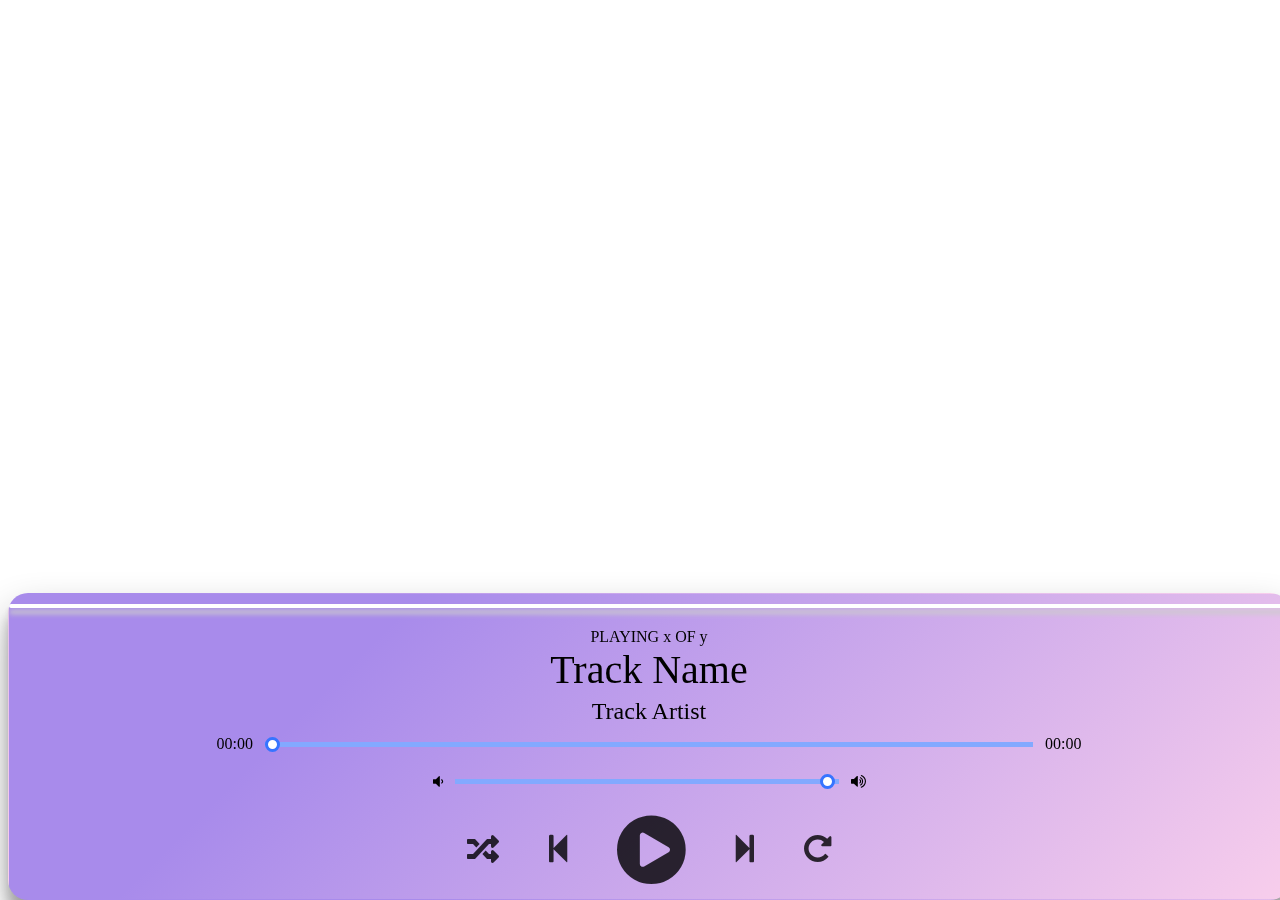
<file: MusicPlayer/index.html>
<!DOCTYPE html>
<html lang="en">
<head>
    <meta charset="UTF-8">
    <meta http-equiv="X-UA-Compatible" content="IE=edge">
    <meta name="viewport" content="width=device-width, initial-scale=1.0">
    <title>Music Player</title>
    <link rel="stylesheet" href="style.css">
    <script src="script.js" defer></script>
    <link rel="shortcut icon" href="images/favicon.ico" type="image/x-icon">  
    <link rel="stylesheet" href="https://cdnjs.cloudflare.com/ajax/libs/font-awesome/5.13.0/css/all.min.css">
    <link rel="stylesheet" href="https://cdnjs.cloudflare.com/ajax/libs/font-awesome/4.7.0/css/font-awesome.min.css">
</head>
<body>
   <div class="player">
       <div class="wrapper">
        <div class="track-art" style="left: 0px;"></div>
           <div class="details">
               <div class="now-playing">PLAYING x OF y</div>
               <div class="track-name">Track Name</div>
               <div class="track-artist">Track Artist</div>
           </div>

           <div class="slider_container">
               <div class="current-time">00:00</div>
                <input type="range" min="1" max="100" value="0" class="seek_slider" onchange="seekTo()">
                <div class="total-duration">00:00</div>
           </div>

           <div class="slider_container">
               <i class="fa fa-volume-down"></i>
                <input type="range" min="1" max="100" value="99" class="volume_slider" onchange="setVolume()">
                <i class="fa fa-volume-up"></i>
           </div>

           <div class="buttons">
               <div class="random-track" onclick="randomTrack()">
                   <i class="fas fa-random fa-2x" title="random"></i>
               </div>
               <div class="prev-track" onclick="prevTrack()">
                    <i class="fa fa-step-backward fa-2x"></i>
                </div>
                <div class="playpause-track" onclick="playpauseTrack()">
                    <i class="fa fa-play-circle fa-5x"></i>
                </div>
                <div class="next-track" onclick="nextTrack()">
                    <i class="fa fa-step-forward fa-2x"></i>
                </div>
                <div class="repeat-track" onclick="repeatTrack()">
                    <i class="fa fa-repeat fa-2x" title="repeat"></i>
                </div>
           </div>

            <div id="wave">
                <span class="stroke"></span>
                <span class="stroke"></span>
                <span class="stroke"></span>
                <span class="stroke"></span>
                <span class="stroke"></span>
                <span class="stroke"></span>
                <span class="stroke"></span>
            </div>  
       </div>
   </div>

   
</body>
</html>
</file>
<file: MusicPlayer/style.css>
/* .player
{
    height: 95vh;
    display: flex;
    align-items: center;
    flex-direction: column;
    justify-content: center;
} */

.wrapper
{
    padding-top: 10px;
    border: 1px solid transparent;
    border-radius: 20px;
    box-shadow: rgba(0, 0, 0, 0.3) 0px 19px 38px, rgba(0, 0, 0, 0.22) 0px 15px 12px;
    position: fixed;
    bottom: 0;
    z-index: 1000;
    width: 100%;
    background-color: #f8ceec;
    background-image: linear-gradient(315deg, #f8ceec 0%, #a88beb 74%);

}
.details
{
    /* display: flex;
    align-items: center;
    flex-direction: column;
    justify-content: center; */
    margin: auto;
    text-align: center;
    margin-top: 20px;
}
.track-art
{
    margin: auto;
    /* height: 250px; */
    /* width: 250px; */
    border: 2px solid #fff;
    background-size: cover;
    background-position: center;
    border-radius: 50%;
    -moz-box-shadow: 0px 6px 5px #ccc;
    -webkit-box-shadow:0px 6px 5px #ccc;
    box-shadow: 0px 6px 5px #ccc;
    -moz-border-radius:190px;
    -webkit-border-radius:190px;
    border-radius: 190px;
}
.now-playing
{
    font-size: 1rem;
}
.track-name
{
    font-size: 2.5rem;
}
.track-artist
{
    margin-top: 5px;
    font-size: 1.5rem;
}

.buttons
{
    display: flex;
    flex-direction: row;
    align-items: center;
    justify-content: center;
    height: 100px;
}
.active
{
    color: black;
}
.repeat-track,
.random-track,
.playpause-track,
.prev-track,
.next-track
{
    padding: 25px;
    opacity: 0.8;
    transition: opacity .2s;
}
.repeat-track:hover,
.random-track:hover,
.playpause-track:hover,
.prev-track:hover,
.next-track:hover{
    opacity: 1.0;
}
.slider_container
{
    display: flex;
    justify-content: center;
    align-items: center;
}
.seek_slider,
.volume_slider
{
    -webkit-appearance: none;
    -moz-appearance: none;
    appearance: none;
    height: 5px;
    background: #83a9ff;
    -webkit-transition: .2s;
    transition: opacity .2s;
}
.seek_slider::-webkit-slider-thumb,
.volume_slider::-webkit-slider-thumb
{
    -webkit-appearance: none;
    -moz-appearance: none;
    appearance: none;
    width: 15px;
    height: 15px;
    background: white;
    border: 3px solid #3774ff;
    cursor: pointer;
    border-radius: 100%;
}
.seek_slider:hover,
.volume_slider:hover
{
    opacity: 1.0;
}
.seek_slider
{
    width: 60%;
}
.volume_slider
{
    width: 30%;
}
.current-time,
.total-duration
{
    padding: 10px;
}
i.fa-volume-down,
i.fa-volume-up
{
    padding: 10px;
}
i,
i.fa-play-circle,
i.fa-pause-circle,
i.fa-step-forward,
i.fa-step-backward
{
    cursor: pointer;
}
.randomActive
{
    color: black;
}
.rotate{
    animation: rotation 8s infinite linear;
}
@keyframes rotation
{
    from{
        transform: rotate(0deg);
    }
    to{
        transform: rotate(359deg);
    }
}
.loader
{
    height: 70px;
    display: flex;
    justify-content: center;
    align-items: center;
}
.loader .stroke
{
    background: #f1f1f1;
    height: 150%;
    width: 10px;
    border-radius: 50px;
    margin: 0px 5px;
    animation: animate 1.4s linear infinite;
}
@keyframes animate
{
    50%{
        height: 20%;
        background: #4286f4;
    }
    100%{
        height: 100%;
    }
}
.stroke:nth-child(1)
{
    animation-delay: 0s;
}
.stroke:nth-child(2)
{
    animation-delay: 0.3s;
}
.stroke:nth-child(3)
{
    animation-delay: 0.6s;
}
.stroke:nth-child(4)
{
    animation-delay: 0.9s;
}
.stroke:nth-child(5)
{
    animation-delay: 0.6s;
}
.stroke:nth-child(6)
{
    animation-delay: 0.3s;
}
.stroke:nth-child(7)
{
    animation-delay: 0s;
}
</file>
